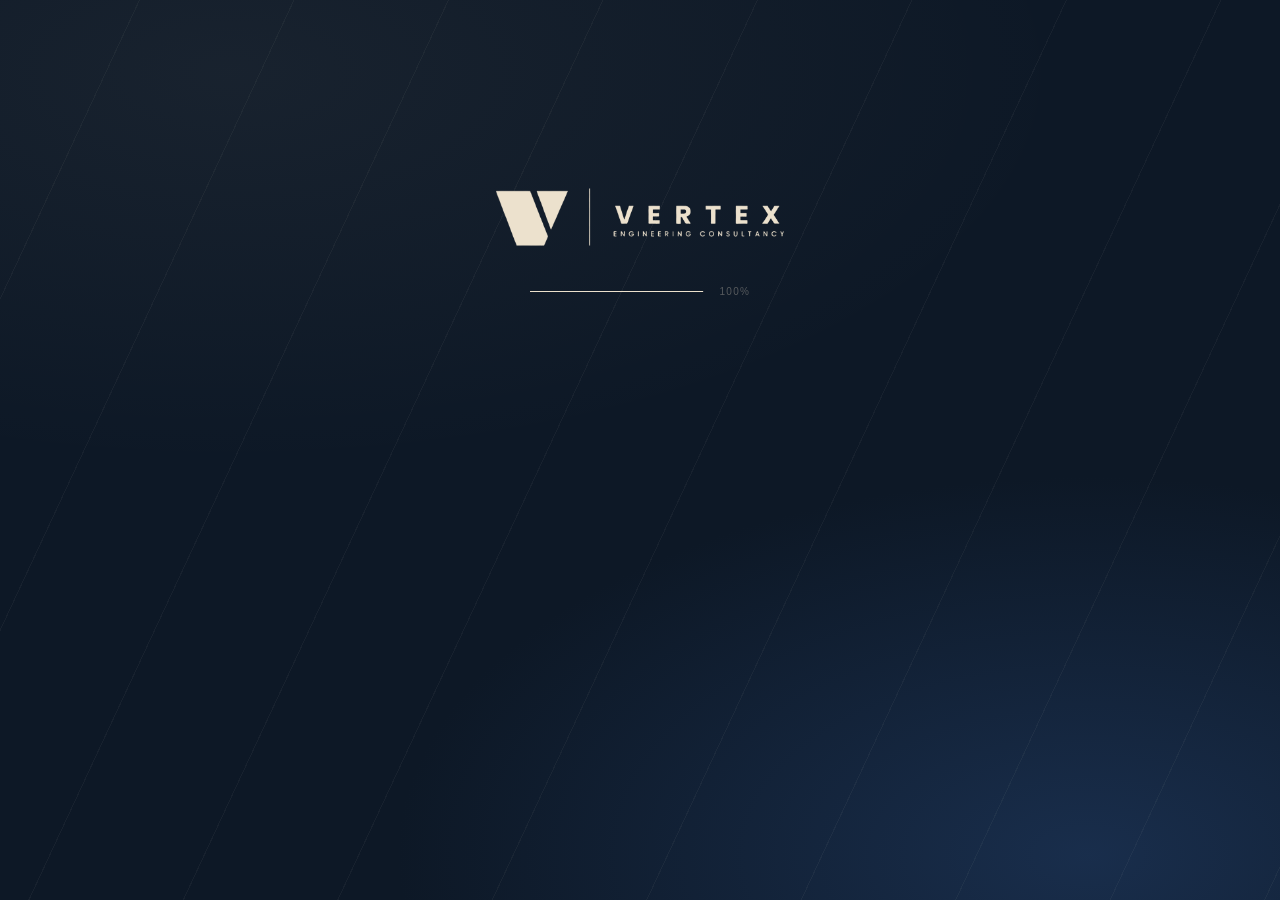
<file: index.html>
<!DOCTYPE html>
<html lang="en">
<head>
<meta charset="UTF-8">
<meta name="viewport" content="width=device-width, initial-scale=1.0">
<title>Vertex Engineering Consultancy — Site Upgrade in Progress</title>
<meta name="description" content="Vertex Engineering Consultancy's website is currently undergoing a technical upgrade. We'll be back online shortly.">
<link rel="stylesheet" href="style.css">
</head>
<body>

  <div class="noise-layer" aria-hidden="true"></div>
  <div class="beam-layer" aria-hidden="true"></div>

  <main class="stage">

    <div class="mark">
      <img src="[data-uri]" alt="Vertex Engineering Consultancy" class="mark-logo">
    </div>

    <div class="loader" role="status" aria-label="Loading">
      <div class="loader-track">
        <div class="loader-fill" id="loaderFill"></div>
      </div>
      <span class="loader-pct" id="loaderPct">00%</span>
    </div>

    <h1 class="headline" id="headline" aria-label="We're upgrading your experience">
      <span class="line" data-final="WE'RE UPGRADING">WE'RE UPGRADING</span>
      <span class="line" data-final="YOUR EXPERIENCE">YOUR EXPERIENCE</span>
    </h1>

    <p class="subtext" id="subtext">
      Our website is undergoing a technical upgrade to serve you better.
      In the meantime, take a look at what we do.
    </p>

    <a href="Vertex-Engineering-Consultancy-Company-Profile.pdf"
       target="_blank"
       rel="noopener noreferrer"
       class="cta"
       id="cta">
      <span class="cta-label">View Company Profile</span>
      <svg class="cta-icon" width="16" height="16" viewBox="0 0 16 16" fill="none" xmlns="http://www.w3.org/2000/svg">
        <path d="M3 8H13M13 8L8.5 3.5M13 8L8.5 12.5" stroke="currentColor" stroke-width="1.2" stroke-linecap="round" stroke-linejoin="round"/>
      </svg>
    </a>

    <div class="footer-line" id="footerLine">
      <span>VERTEX ENGINEERING CONSULTANCY</span>
      <span class="dot">&middot;</span>
      <span>RIYADH, SAUDI ARABIA</span>
    </div>

  </main>

  <script src="script.js"></script>
</body>
</html>
</file>
<file: style.css>
/* ============================================
   VERTEX — Site Upgrade Page
   Palette derived from brand mark:
   navy-950 #0d1826 · navy-900 #12233a · navy-800 #1a3050
   cream    #ece1cd · cream-dim rgba(236,225,205,.58)
   hairline rgba(236,225,205,.14)
   ============================================ */

:root {
  --navy-950: #0d1826;
  --navy-900: #12233a;
  --navy-800: #1a3050;
  --cream: #ece1cd;
  --cream-dim: rgba(236, 225, 205, 0.58);
  --cream-faint: rgba(236, 225, 205, 0.32);
  --hairline: rgba(236, 225, 205, 0.14);
  --focus: #c9a06a;

  --font-sans: -apple-system, BlinkMacSystemFont, "Helvetica Neue", Helvetica, Arial, sans-serif;

  --space-1: 8px;
  --space-2: 16px;
  --space-3: 24px;
  --space-4: 40px;
  --space-5: 64px;
  --space-6: 96px;
}

* {
  margin: 0;
  padding: 0;
  box-sizing: border-box;
}

html, body {
  height: 100%;
}

body {
  background: var(--navy-900);
  color: var(--cream);
  font-family: var(--font-sans);
  overflow-x: hidden;
  overflow-y: auto;
  -webkit-font-smoothing: antialiased;
  -moz-osx-font-smoothing: grayscale;
}

a {
  color: inherit;
  -webkit-tap-highlight-color: transparent;
}

:focus-visible {
  outline: 1px solid var(--focus);
  outline-offset: 4px;
}

/* ---------- Ambient background ---------- */

.noise-layer {
  position: fixed;
  inset: 0;
  z-index: 0;
  background:
    radial-gradient(ellipse 120% 80% at 18% 8%, rgba(236, 225, 205, 0.05), transparent 55%),
    radial-gradient(ellipse 90% 70% at 85% 95%, rgba(26, 48, 80, 0.9), transparent 60%),
    var(--navy-950);
  pointer-events: none;
}

.beam-layer {
  position: fixed;
  inset: -10%;
  z-index: 0;
  pointer-events: none;
  opacity: 0.05;
  background-image: repeating-linear-gradient(
    115deg,
    var(--cream) 0px,
    var(--cream) 1px,
    transparent 1px,
    transparent 140px
  );
  animation: driftBeams 50s linear infinite;
  will-change: transform;
}

@keyframes driftBeams {
  0%   { transform: translate3d(0, 0, 0); }
  100% { transform: translate3d(-140px, 90px, 0); }
}

/* ---------- Stage / layout ---------- */

.stage {
  position: relative;
  z-index: 1;
  min-height: 100vh;
  display: flex;
  flex-direction: column;
  align-items: center;
  justify-content: center;
  text-align: center;
  padding: var(--space-4) var(--space-3) var(--space-4);
  gap: var(--space-3);
}

/* ---------- Logo ---------- */

.mark {
  opacity: 0;
  transform: translateY(6px);
  animation: markIn 0.7s cubic-bezier(0.19, 1, 0.22, 1) forwards;
  margin-bottom: var(--space-2);
}

.mark-logo {
  height: 58px;
  width: auto;
  display: block;
}

@keyframes markIn {
  to { opacity: 1; transform: translateY(0); }
}

/* ---------- Loader cluster ---------- */

.loader {
  display: flex;
  align-items: center;
  gap: var(--space-2);
  width: 220px;
  max-width: 60vw;
  opacity: 0;
  animation: markIn 0.6s cubic-bezier(0.19, 1, 0.22, 1) forwards;
  animation-delay: 0.25s;
  margin-bottom: var(--space-2);
}

.loader-track {
  flex: 1;
  height: 1px;
  background: var(--hairline);
  position: relative;
  overflow: hidden;
}

.loader-fill {
  position: absolute;
  left: 0;
  top: 0;
  bottom: 0;
  width: 0%;
  background: var(--cream);
  transition: width 0.05s linear;
}

.loader-pct {
  font-size: 10px;
  letter-spacing: 0.12em;
  color: var(--cream-faint);
  font-variant-numeric: tabular-nums;
  min-width: 30px;
  text-align: left;
}

/* ---------- Headline ---------- */

.headline {
  font-size: clamp(20px, 4.6vw, 40px);
  font-weight: 700;
  letter-spacing: 0.06em;
  line-height: 1.35;
  text-transform: uppercase;
  color: var(--cream);
  max-width: 92vw;
}

.headline .line {
  display: block;
  white-space: nowrap;
  opacity: 0;
}

.headline .line.is-decoding {
  opacity: 1;
}

/* individual scramble chars get their own span via JS */
.headline .char {
  display: inline-block;
}

/* ---------- Subtext ---------- */

.subtext {
  font-size: clamp(14px, 1.6vw, 16px);
  font-weight: 400;
  line-height: 1.65;
  color: var(--cream-dim);
  max-width: 38ch;
  letter-spacing: 0.01em;
  opacity: 0;
  transform: translateY(8px);
  transition: opacity 0.8s cubic-bezier(0.19, 1, 0.22, 1), transform 0.8s cubic-bezier(0.19, 1, 0.22, 1);
}

.subtext.is-visible {
  opacity: 1;
  transform: translateY(0);
}

/* ---------- CTA button ---------- */

.cta {
  display: inline-flex;
  align-items: center;
  gap: 10px;
  margin-top: var(--space-2);
  padding: 15px 28px;
  border: 1px solid var(--cream-faint);
  border-radius: 2px;
  text-decoration: none;
  font-size: 12px;
  font-weight: 600;
  letter-spacing: 0.14em;
  text-transform: uppercase;
  color: var(--cream);
  background: transparent;
  transition: background 0.35s ease, color 0.35s ease, border-color 0.35s ease, transform 0.25s ease;
  opacity: 0;
  transform: translateY(8px);
}

.cta.is-visible {
  opacity: 1;
  transform: translateY(0);
  transition: opacity 0.8s cubic-bezier(0.19, 1, 0.22, 1), transform 0.8s cubic-bezier(0.19, 1, 0.22, 1);
}

.cta:hover,
.cta:focus-visible {
  background: var(--cream);
  color: var(--navy-950);
  border-color: var(--cream);
}

.cta:active {
  transform: translateY(0) scale(0.98);
}

.cta-icon {
  transition: transform 0.35s cubic-bezier(0.19, 1, 0.22, 1);
}

.cta:hover .cta-icon,
.cta:focus-visible .cta-icon {
  transform: translateX(3px);
}

/* ---------- Footer line ---------- */

.footer-line {
  display: flex;
  align-items: center;
  justify-content: center;
  gap: 10px;
  font-size: 9.5px;
  letter-spacing: 0.18em;
  color: var(--cream-faint);
  text-transform: uppercase;
  opacity: 0;
  transition: opacity 1s ease;
  z-index: 1;
  margin-top: var(--space-4);
}

.footer-line.is-visible {
  opacity: 1;
}

.footer-line .dot {
  opacity: 0.5;
}

/* ---------- Reduced motion ---------- */

@media (prefers-reduced-motion: reduce) {
  .beam-layer { animation: none; }
  .mark, .loader { animation: none; opacity: 1; transform: none; }
  .subtext, .cta, .footer-line {
    transition: none;
  }
}

/* ---------- Responsive ---------- */

@media (max-width: 640px) {
  .stage {
    padding: var(--space-3) var(--space-2) var(--space-5);
    gap: var(--space-2);
  }

  .mark-logo {
    height: 42px;
  }

  .headline {
    max-width: 94vw;
    letter-spacing: 0.03em;
  }

  .subtext {
    max-width: 30ch;
  }

  .cta {
    padding: 14px 22px;
  }

  .footer-line {
    flex-direction: column;
    gap: 2px;
    margin-top: var(--space-3);
  }

  .footer-line .dot {
    display: none;
  }
}

@media (max-height: 560px) {
  .stage {
    justify-content: flex-start;
    padding-top: var(--space-5);
  }
}
</file>
